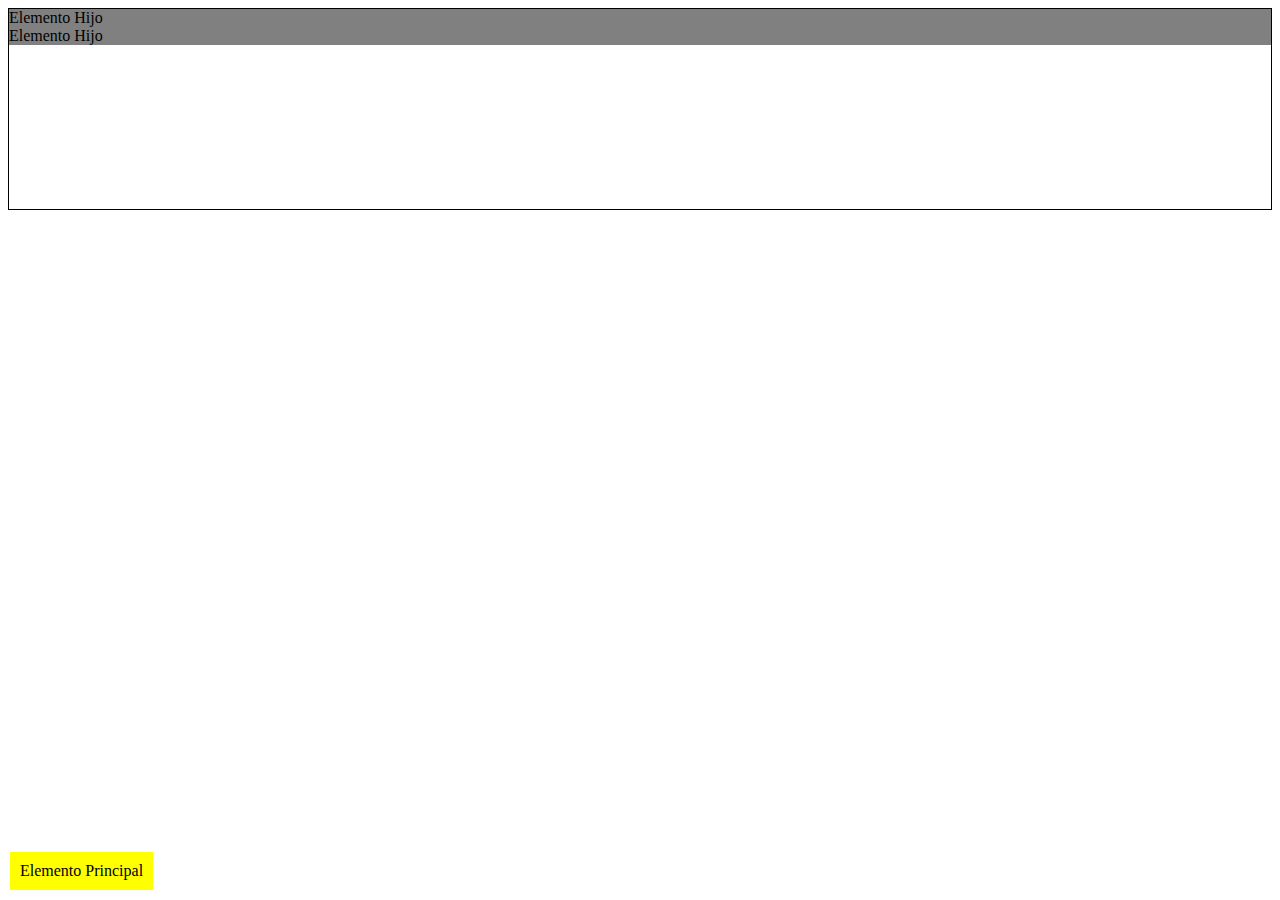
<file: Ejemplo/index.html>
<!DOCTYPE html>
<html lang="en">
<head>
    <meta charset="UTF-8">
    <meta http-equiv="X-UA-Compatible" content="IE=edge">
    <meta name="viewport" content="width=device-width, initial-scale=1.0">
    <title>Document</title>
    <link rel="stylesheet" type="text/css" href="style.css">
</head>
<body>
    <div class="elemento-padre">
        <div class="elemento-hijo">
            Elemento Hijo
        </div>
        <div class="elemento-principal">
            Elemento Principal
        </div>
        <div class="elemento-hijo">
            Elemento Hijo
        </div>
    </div>
</body>
</html>
</file>
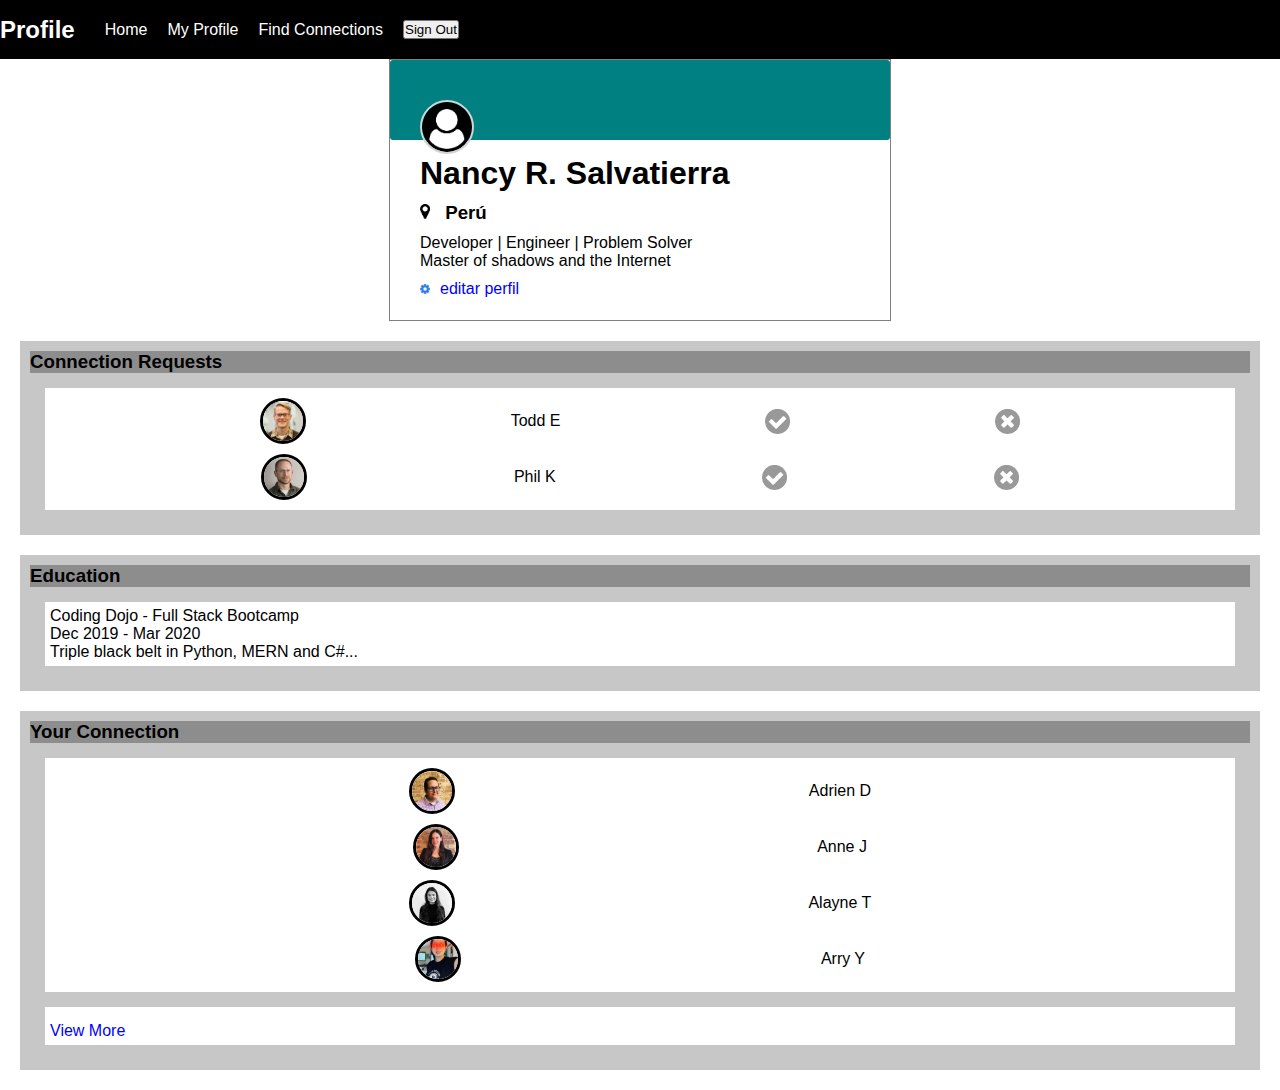
<file: PaginaPerfil/index.html>
<!DOCTYPE html>
<html lang="en">
<head>
    <meta charset="UTF-8">
    <meta http-equiv="X-UA-Compatible" content="IE=edge">
    <meta name="viewport" content="width=device-width, initial-scale=1.0">
    <title>Pagina de perfil</title>
    <link rel="stylesheet" type="text/css" href="style.css">
</head>
<body>
    <div class="container-header">
        <h2>Profile</h2>
        <ul class="options">
            <li><a href="#">Home</a></li>
            <li><a href="#">My Profile</a></li>
            <li><a href="#">Find Connections</a></li>
            <li><button>Sign Out</button></li>
        </ul>

    </div>
    
    <div class="container">
        <div class="card-header">
            <img src="img/user-circle.png" alt="Imagen Usuario" class="imgUsuario">
        </div>
        <div class="card-body">
            <h1>Nancy R. Salvatierra</h1>
            <h3>
                <img src="img/map-marker.png" alt="marcador de mapa" class="icono">
                Perú
            </h3>
            <p>
                Developer | Engineer | Problem Solver <br>
                Master of shadows and the Internet
            </p>
            <p class="pEnlace">
                <a href="https://google.com">
                    <img src="img/gear.png" alt="Engrane de Enlace" class="icono">editar perfil
                </a>
            </p>

        </div>
    </div>

    <div class="container-sec">
        <div>
            <h3 class="subtitulo">Connection Requests</h3>
        </div>
        <div class="contenido">
            <p class="contactos">
                <img src="img/images/todd-s.jpg" alt="todd" class="avatar">
                Todd E
                <img src="img/icons/accept-circle.png" alt="accept-circle" class="circles">
                <img src="img/icons/close-circle.png" alt="close-circle" class="circles">
            </p>
            <p class="contactos">
                <img src="img/images/phil-s.jpg" alt="phil" class="avatar">
                Phil K
                <img src="img/icons/accept-circle.png" alt="accept-circle" class="circles">
                <img src="img/icons/close-circle.png" alt="close-circle" class="circles">
            </p>
        </div>
    </div>

    <div class="container-sec">
        <div>
            <h3 class="subtitulo">Education</h3>
        </div>
        <div class="contenido">
            <p>Coding Dojo - Full Stack Bootcamp</p>
            <p>Dec 2019 - Mar 2020</p>
            <p>Triple black belt in Python, MERN and C#...</p>
        </div>
    </div >

    <div class="container-sec">
        <div>
            <h3 class="subtitulo">Your Connection</h3>
        </div>
        <div class="contenido">
            <p class="contactos">
                <img src="img/images/adrien-s.jpg" alt="adrien" class="avatar">
                Adrien D
            </p>
            <p class="contactos">
                <img src="img/images/anne-s.jpg" alt="anne" class="avatar">
                Anne J
            </p>
            <p class="contactos">
                <img src="img/images/alayne-s.jpg" alt="alayne" class="avatar">
                Alayne T
            </p>
            <p class="contactos">
                <img src="img/images/arry-s.jpg" alt="arry" class="avatar">
                Arry Y
            </p>
        </div>
        <div class="contenido">
            <p class="pEnlace">
                <a href="https://google.com">View More</a>
            </p>
        </div>
    </div>
</body>
</html>
</file>
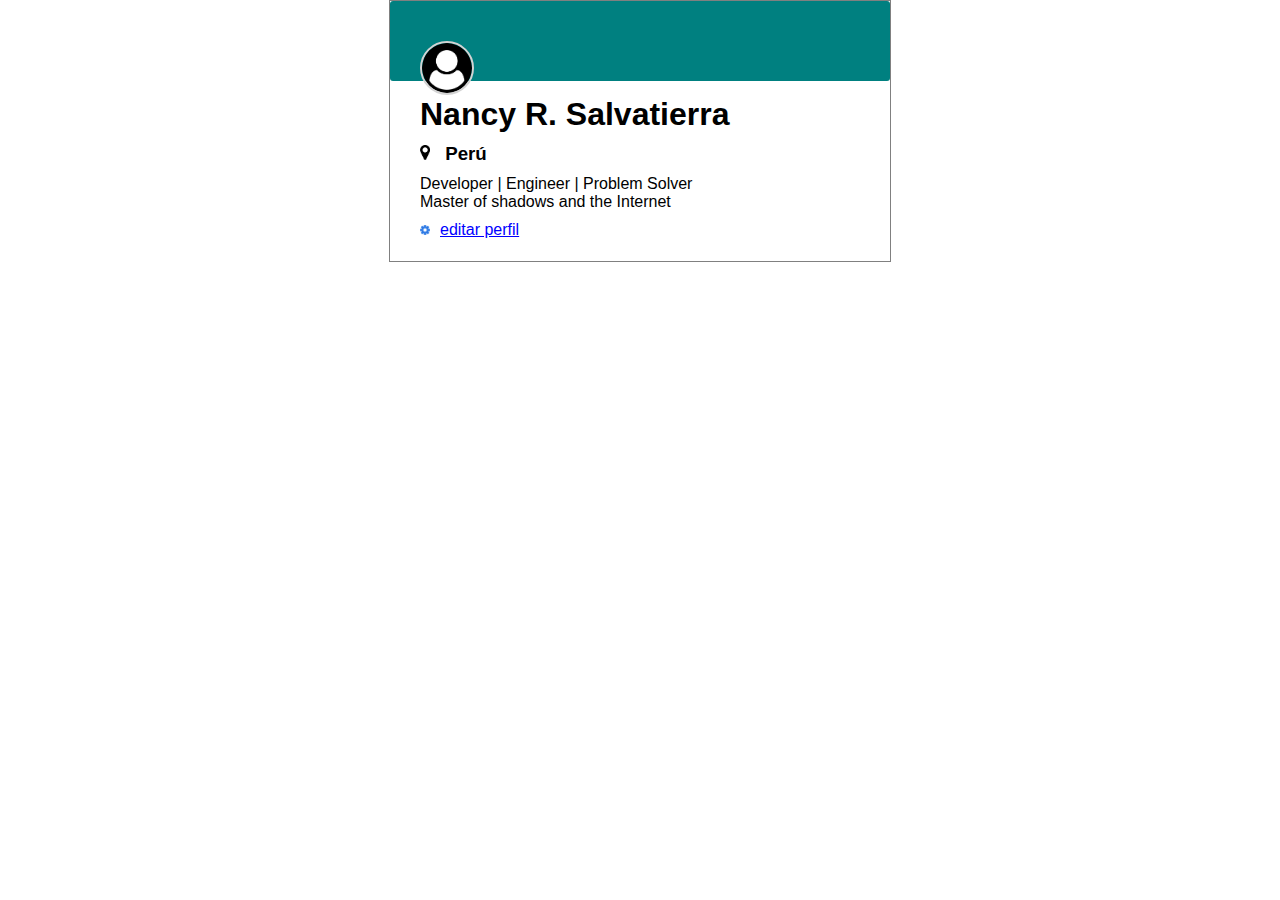
<file: Tarjeta_Usuario/index.html>
<!DOCTYPE html>
<html lang="en">
<head>
    <meta charset="UTF-8">
    <meta http-equiv="X-UA-Compatible" content="IE=edge">
    <meta name="viewport" content="width=device-width, initial-scale=1.0">
    <title>Tarjeta de Usuario</title>
    <link rel="stylesheet" type="text/css" href="style.css">
</head>
<body>
    <div class="container">
        <div class="card-header">
            <img src="img/user-circle.png" alt="Imagen Usuario" class="imgUsuario">
        </div>
        <div class="card-body">
            <h1>Nancy R. Salvatierra</h1>
            <h3>
                <img src="img/map-marker.png" alt="marcador de mapa" class="icono">
                Perú
            </h3>
            <p>
                Developer | Engineer | Problem Solver <br>
                Master of shadows and the Internet
            </p>
            <p class="pEnlace">
                <a href="https://google.com">
                    <img src="img/gear.png" alt="Engrane de Enlace" class="icono">editar perfil
                </a>
            </p>

        </div>
    </div>
</body>
</html>
</file>
<file: Ejemplo/style.css>
.elemento-padre{
    border: 1px solid black;
    position: relative;
    height: 200px;
}

.elemento-principal{
    background-color: yellow;
    padding: 10px;
    position: static;
    left: 10px;
    bottom: 10px;
    position: fixed;
}

.elemento-hijo{
    background-color: gray;
}
</file>
<file: PaginaPerfil/style.css>
* {
    margin: 0;
    padding: 0;
    font-family: 'Libre Franklin', sans-serif;
}

.container-header{
    background-color: black;
    color: white;
    display: flex;
    flex-direction: row;
    align-items: center;
}

.options{
    display: flex;
    flex-direction: row;
    align-items: center;
    justify-content: flex-start;
    margin: 10px 20px;
}

a{
    color: white;
    text-decoration: none;
}

li{
    list-style: none;
    padding: 10px;
}

.container {
    width: 500px;
    border: 1px solid gray;
    margin: 0 auto;
}

.card-header {
    background-color: teal;
    height: 80px;
    border-radius: 3px;
}

.card-body {
    height: 150px;
    padding: 15px 30px;
}

.imgUsuario {
    width: 50px;
    border: 2px solid lightgray;
    border-radius: 50%;
    position: relative;
    top: 40px;
    left: 30px;
}

h1 {
    margin-bottom: 10px;
}

h3 {
    margin-top: 0;
    margin-bottom: 10px;
}

.icono {
    width: 10px;
    margin-right: 10px;
}

.pEnlace {
    margin-top: 10px;
}

.pEnlace a {
    color: blue;
}

.circles{
    width: 25px;
}

.container-sec{
    background-color: rgb(199, 199, 199);
    margin: 20px;
    padding: 10px;
}

.subtitulo{
    background-color: rgb(141, 141, 141);
 /*   margin: 5px;*/
}

.contenido{
    background-color: white;
    display: flex;
 /*   align-items: center;*/
    flex-direction: column;
    margin: 15px;
    padding: 5px;
}

.contactos{
    display: flex;
    align-items: center ;
    justify-content: space-evenly;
    padding: 5px;
}

.avatar{
    width: 40px;
    border-radius: 25px;
    border: 3px solid black;
}
</file>
<file: Tarjeta_Usuario/style.css>
* {
    margin: 0;
    padding: 0;
    font-family: 'Libre Franklin', sans-serif;
}

.container {
    width: 500px;
    border: 1px solid gray;
    margin: 0 auto;
}

.card-header {
    background-color: teal;
    height: 80px;
    border-radius: 3px;
}

.card-body {
    height: 150px;
    padding: 15px 30px;
}

.imgUsuario {
    width: 50px;
    border: 2px solid lightgray;
    border-radius: 50%;
    position: relative;
    top: 40px;
    left: 30px;
}

h1 {
    margin-bottom: 10px;
}

h3 {
    margin-top: 0;
    margin-bottom: 10px;
}

.icono {
    width: 10px;
    margin-right: 10px;
}

.pEnlace {
    margin-top: 10px;
}

.pEnlace a {
    color: blue;
}
</file>
